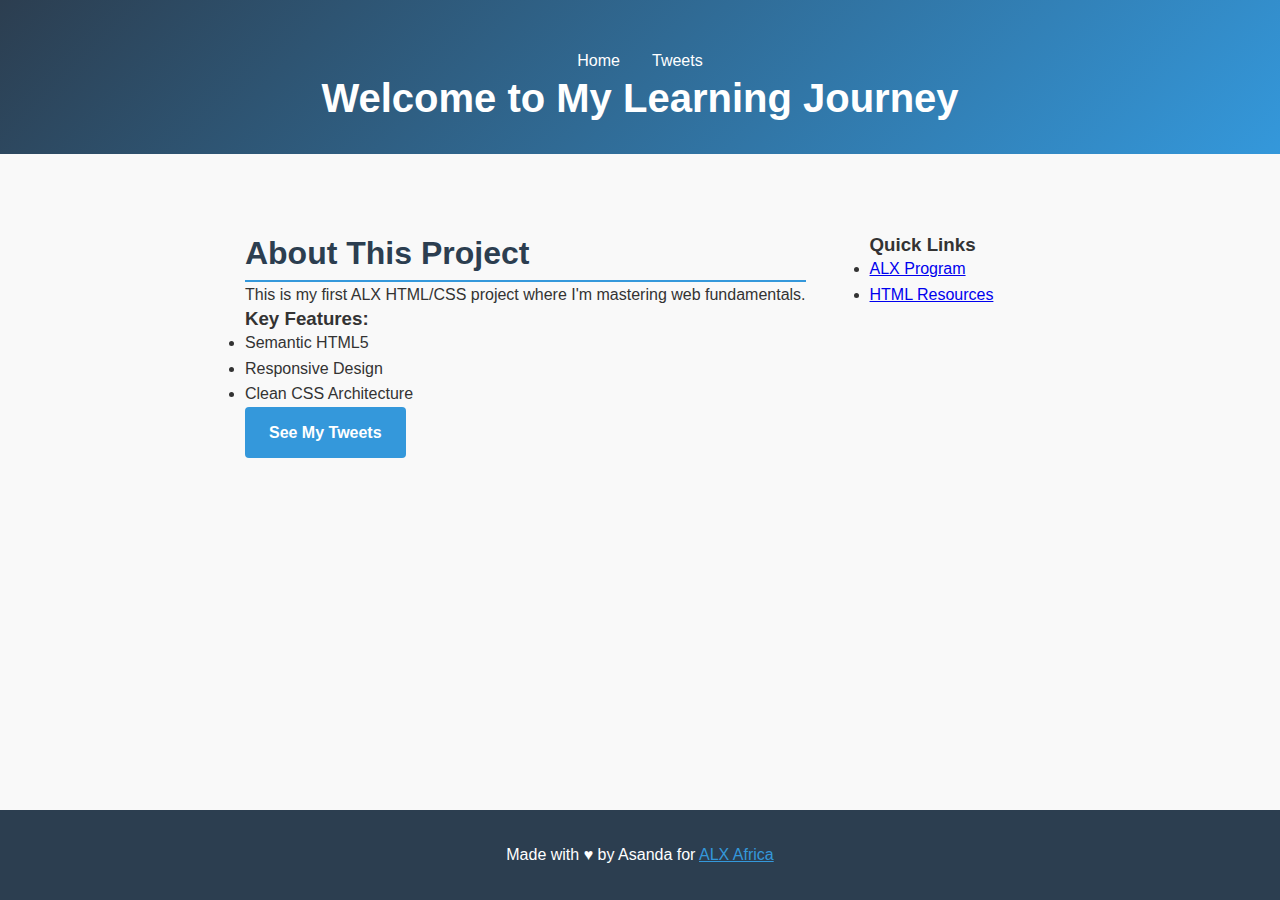
<file: index.html>
<!DOCTYPE html>
<html lang="en">
<head>
    <meta charset="UTF-8">
    <meta name="viewport" content="width=device-width, initial-scale=1.0">
    <title>ALX HTML/CSS Project</title>
    <link rel="stylesheet" href="css_basic/base.css">
    <link rel="stylesheet" href="css_basic/styles.css">
</head>
<body>
    <header class="main-header">
        <nav>
            <ul>
                <li><a href="index.html">Home</a></li>
                <li><a href="tweets.html">Tweets</a></li>
            </ul>
        </nav>
        <h1>Welcome to My Learning Journey</h1>
    </header>

    <main class="container">
        <article>
            <h2>About This Project</h2>
            <p>This is my first ALX HTML/CSS project where I'm mastering web fundamentals.</p>
            
            <section class="features">
                <h3>Key Features:</h3>
                <ul>
                    <li>Semantic HTML5</li>
                    <li>Responsive Design</li>
                    <li>Clean CSS Architecture</li>
                </ul>
            </section>

            <div class="cta">
                <a href="tweets.html" class="btn">See My Tweets</a>
            </div>
        </article>

        <aside class="sidebar">
            <h3>Quick Links</h3>
            <ul>
                <li><a href="#">ALX Program</a></li>
                <li><a href="#">HTML Resources</a></li>
            </ul>
        </aside>
    </main>

    <footer class="main-footer">
        <p>Made with ♥ by Asanda for <a href="https://alxafrica.com" target="_blank">ALX Africa</a></p>
    </footer>
</body>
</html>
</file>
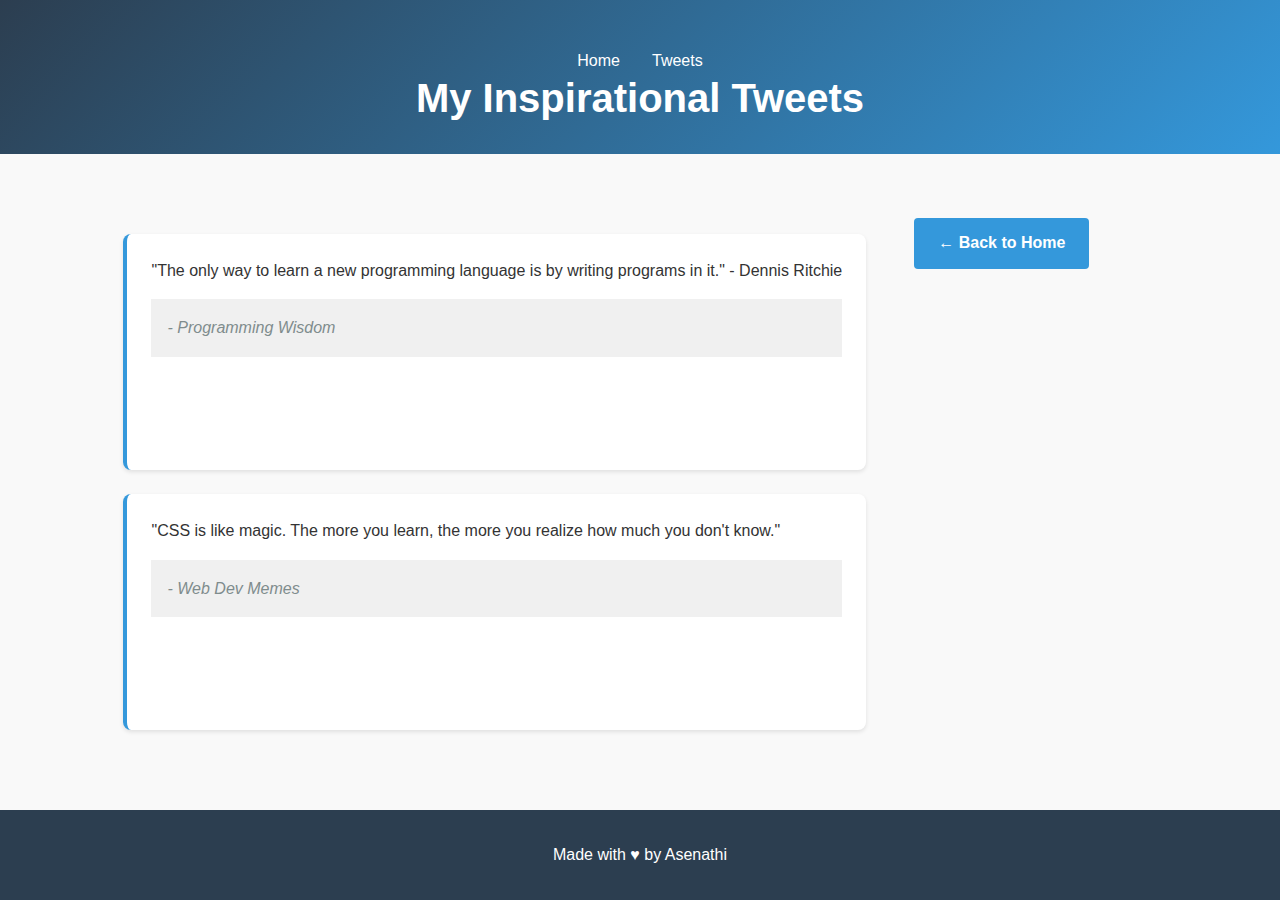
<file: tweets.html>
<!DOCTYPE html>
<html lang="en">
<head>
    <meta charset="UTF-8">
    <title>My Favorite Tweets</title>
    <link rel="stylesheet" href="css_basic/base.css">
    <link rel="stylesheet" href="css_basic/styles.css">
</head>
<body>
    <header class="main-header">
        <nav>
            <ul>
                <li><a href="index.html">Home</a></li>
                <li><a href="tweets.html">Tweets</a></li>
            </ul>
        </nav>
        <h1>My Inspirational Tweets</h1>
    </header>

    <main class="container">
        <article class="tweet-container">
            <blockquote class="twitter-tweet">
                <p>"The only way to learn a new programming language is by writing programs in it." - Dennis Ritchie</p>
                <footer>- <cite>Programming Wisdom</cite></footer>
            </blockquote>

            <blockquote class="twitter-tweet">
                <p>"CSS is like magic. The more you learn, the more you realize how much you don't know."</p>
                <footer>- <cite>Web Dev Memes</cite></footer>
            </blockquote>
        </article>

        <div class="back-link">
            <a href="index.html" class="btn">← Back to Home</a>
        </div>
    </main>

    <footer class="main-footer">
        <p>Made with ♥ by Asenathi</p>
    </footer>
</body>
</html>
</file>
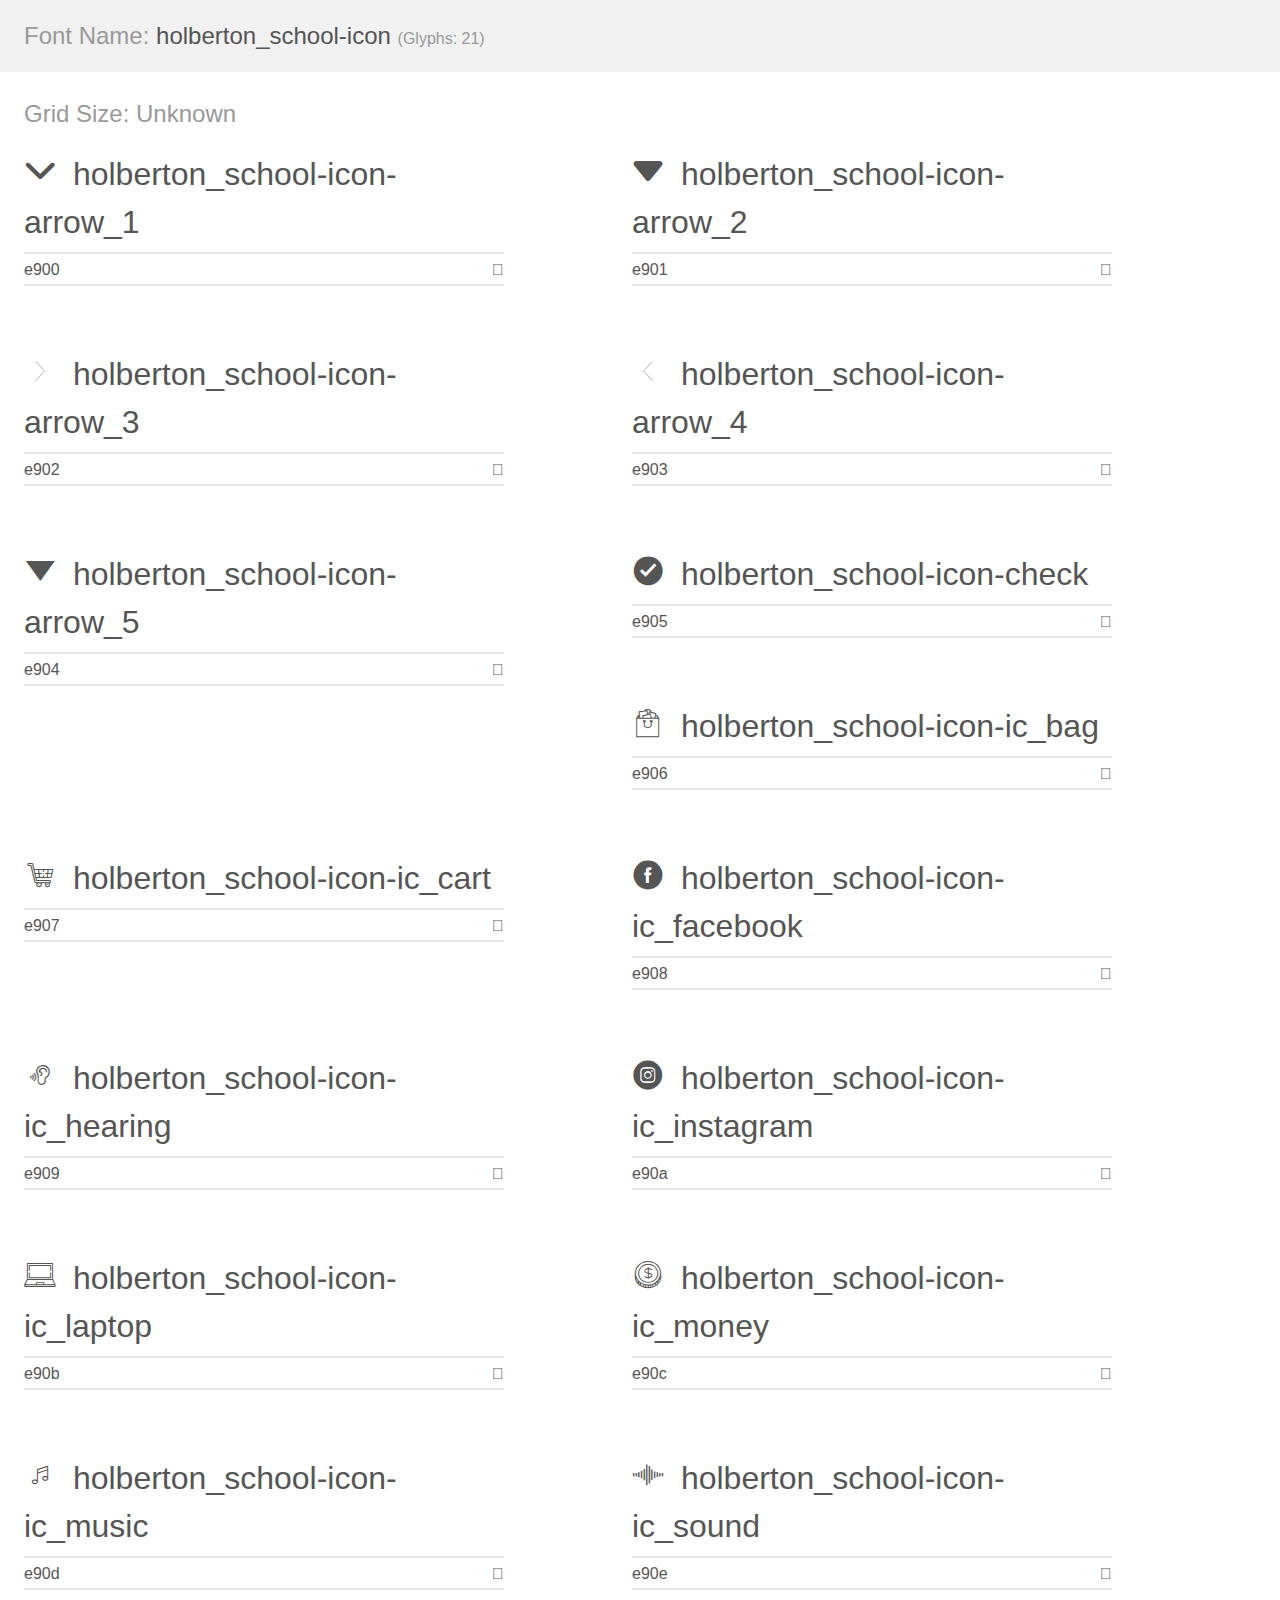
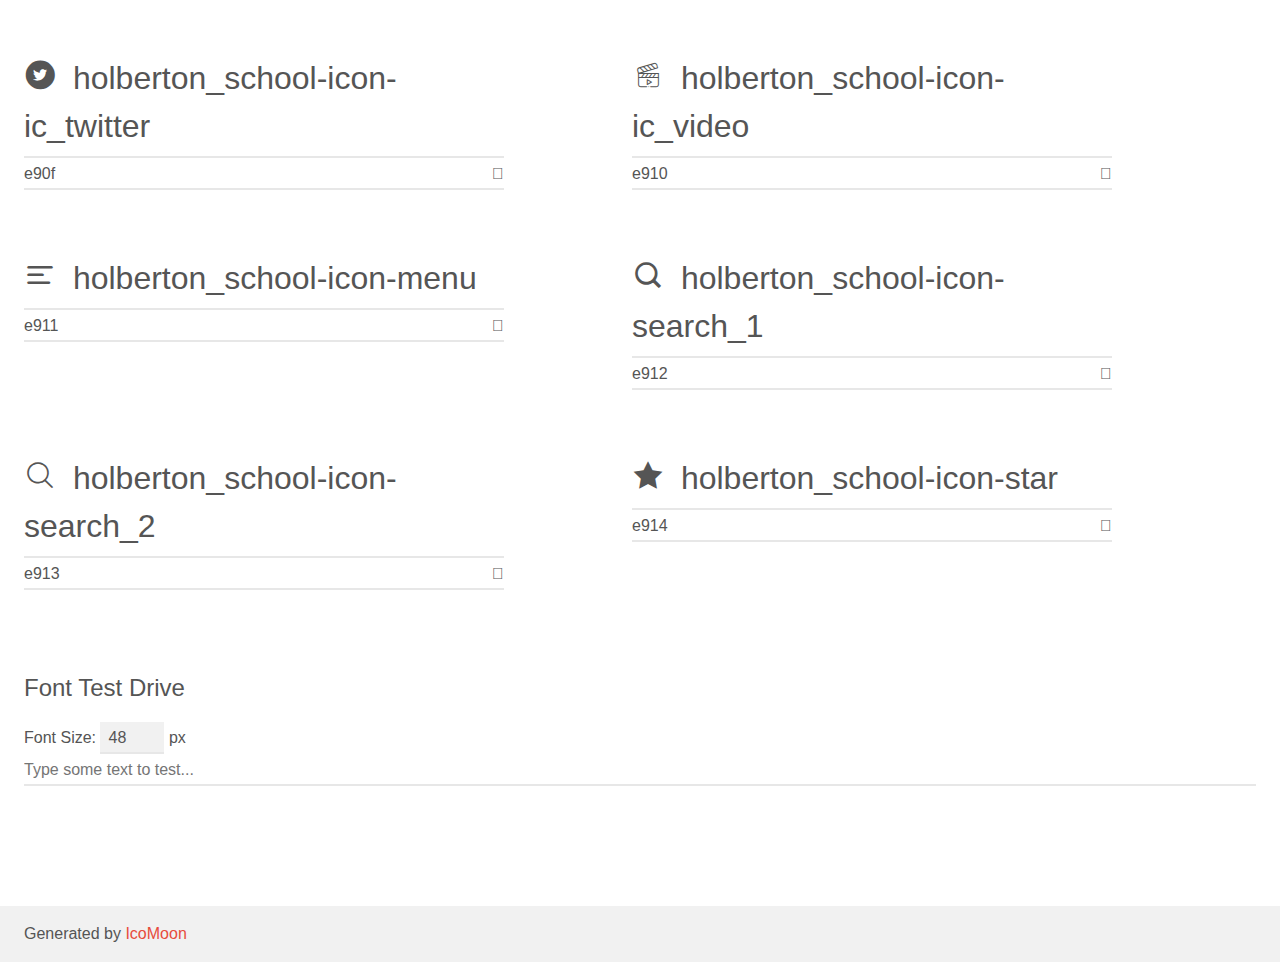
<file: assets/holberton_school-icon/demo.html>
<!doctype html>
<html>
<head>
    <meta charset="utf-8">
    <title>IcoMoon Demo</title>
    <meta name="description" content="An Icon Font Generated By IcoMoon.io">
    <meta name="viewport" content="width=device-width, initial-scale=1">
    <link rel="stylesheet" href="demo-files/demo.css">
    <link rel="stylesheet" href="style.css"></head>
<body>
    <div class="bgc1 clearfix">
        <h1 class="mhmm mvm"><span class="fgc1">Font Name:</span> holberton_school-icon <small class="fgc1">(Glyphs:&nbsp;21)</small></h1>
    </div>
    <div class="clearfix mhl ptl">
        <h1 class="mvm mtn fgc1">Grid Size: Unknown</h1>
        <div class="glyph fs1">
            <div class="clearfix bshadow0 pbs">
                <span class="holberton_school-icon-arrow_1"></span>
                <span class="mls"> holberton_school-icon-arrow_1</span>
            </div>
            <fieldset class="fs0 size1of1 clearfix hidden-false">
                <input type="text" readonly value="e900" class="unit size1of2" />
                <input type="text" maxlength="1" readonly value="&#xe900;" class="unitRight size1of2 talign-right" />
            </fieldset>
            <div class="fs0 bshadow0 clearfix hidden-true">
                <span class="unit pvs fgc1">liga: </span>
                <input type="text" readonly value="" class="liga unitRight" />
            </div>
        </div>
        <div class="glyph fs1">
            <div class="clearfix bshadow0 pbs">
                <span class="holberton_school-icon-arrow_2"></span>
                <span class="mls"> holberton_school-icon-arrow_2</span>
            </div>
            <fieldset class="fs0 size1of1 clearfix hidden-false">
                <input type="text" readonly value="e901" class="unit size1of2" />
                <input type="text" maxlength="1" readonly value="&#xe901;" class="unitRight size1of2 talign-right" />
            </fieldset>
            <div class="fs0 bshadow0 clearfix hidden-true">
                <span class="unit pvs fgc1">liga: </span>
                <input type="text" readonly value="" class="liga unitRight" />
            </div>
        </div>
        <div class="glyph fs1">
            <div class="clearfix bshadow0 pbs">
                <span class="holberton_school-icon-arrow_3"></span>
                <span class="mls"> holberton_school-icon-arrow_3</span>
            </div>
            <fieldset class="fs0 size1of1 clearfix hidden-false">
                <input type="text" readonly value="e902" class="unit size1of2" />
                <input type="text" maxlength="1" readonly value="&#xe902;" class="unitRight size1of2 talign-right" />
            </fieldset>
            <div class="fs0 bshadow0 clearfix hidden-true">
                <span class="unit pvs fgc1">liga: </span>
                <input type="text" readonly value="" class="liga unitRight" />
            </div>
        </div>
        <div class="glyph fs1">
            <div class="clearfix bshadow0 pbs">
                <span class="holberton_school-icon-arrow_4"></span>
                <span class="mls"> holberton_school-icon-arrow_4</span>
            </div>
            <fieldset class="fs0 size1of1 clearfix hidden-false">
                <input type="text" readonly value="e903" class="unit size1of2" />
                <input type="text" maxlength="1" readonly value="&#xe903;" class="unitRight size1of2 talign-right" />
            </fieldset>
            <div class="fs0 bshadow0 clearfix hidden-true">
                <span class="unit pvs fgc1">liga: </span>
                <input type="text" readonly value="" class="liga unitRight" />
            </div>
        </div>
        <div class="glyph fs1">
            <div class="clearfix bshadow0 pbs">
                <span class="holberton_school-icon-arrow_5"></span>
                <span class="mls"> holberton_school-icon-arrow_5</span>
            </div>
            <fieldset class="fs0 size1of1 clearfix hidden-false">
                <input type="text" readonly value="e904" class="unit size1of2" />
                <input type="text" maxlength="1" readonly value="&#xe904;" class="unitRight size1of2 talign-right" />
            </fieldset>
            <div class="fs0 bshadow0 clearfix hidden-true">
                <span class="unit pvs fgc1">liga: </span>
                <input type="text" readonly value="" class="liga unitRight" />
            </div>
        </div>
        <div class="glyph fs1">
            <div class="clearfix bshadow0 pbs">
                <span class="holberton_school-icon-check"></span>
                <span class="mls"> holberton_school-icon-check</span>
            </div>
            <fieldset class="fs0 size1of1 clearfix hidden-false">
                <input type="text" readonly value="e905" class="unit size1of2" />
                <input type="text" maxlength="1" readonly value="&#xe905;" class="unitRight size1of2 talign-right" />
            </fieldset>
            <div class="fs0 bshadow0 clearfix hidden-true">
                <span class="unit pvs fgc1">liga: </span>
                <input type="text" readonly value="" class="liga unitRight" />
            </div>
        </div>
        <div class="glyph fs1">
            <div class="clearfix bshadow0 pbs">
                <span class="holberton_school-icon-ic_bag"></span>
                <span class="mls"> holberton_school-icon-ic_bag</span>
            </div>
            <fieldset class="fs0 size1of1 clearfix hidden-false">
                <input type="text" readonly value="e906" class="unit size1of2" />
                <input type="text" maxlength="1" readonly value="&#xe906;" class="unitRight size1of2 talign-right" />
            </fieldset>
            <div class="fs0 bshadow0 clearfix hidden-true">
                <span class="unit pvs fgc1">liga: </span>
                <input type="text" readonly value="" class="liga unitRight" />
            </div>
        </div>
        <div class="glyph fs1">
            <div class="clearfix bshadow0 pbs">
                <span class="holberton_school-icon-ic_cart"></span>
                <span class="mls"> holberton_school-icon-ic_cart</span>
            </div>
            <fieldset class="fs0 size1of1 clearfix hidden-false">
                <input type="text" readonly value="e907" class="unit size1of2" />
                <input type="text" maxlength="1" readonly value="&#xe907;" class="unitRight size1of2 talign-right" />
            </fieldset>
            <div class="fs0 bshadow0 clearfix hidden-true">
                <span class="unit pvs fgc1">liga: </span>
                <input type="text" readonly value="" class="liga unitRight" />
            </div>
        </div>
        <div class="glyph fs1">
            <div class="clearfix bshadow0 pbs">
                <span class="holberton_school-icon-ic_facebook"></span>
                <span class="mls"> holberton_school-icon-ic_facebook</span>
            </div>
            <fieldset class="fs0 size1of1 clearfix hidden-false">
                <input type="text" readonly value="e908" class="unit size1of2" />
                <input type="text" maxlength="1" readonly value="&#xe908;" class="unitRight size1of2 talign-right" />
            </fieldset>
            <div class="fs0 bshadow0 clearfix hidden-true">
                <span class="unit pvs fgc1">liga: </span>
                <input type="text" readonly value="" class="liga unitRight" />
            </div>
        </div>
        <div class="glyph fs1">
            <div class="clearfix bshadow0 pbs">
                <span class="holberton_school-icon-ic_hearing"></span>
                <span class="mls"> holberton_school-icon-ic_hearing</span>
            </div>
            <fieldset class="fs0 size1of1 clearfix hidden-false">
                <input type="text" readonly value="e909" class="unit size1of2" />
                <input type="text" maxlength="1" readonly value="&#xe909;" class="unitRight size1of2 talign-right" />
            </fieldset>
            <div class="fs0 bshadow0 clearfix hidden-true">
                <span class="unit pvs fgc1">liga: </span>
                <input type="text" readonly value="" class="liga unitRight" />
            </div>
        </div>
        <div class="glyph fs1">
            <div class="clearfix bshadow0 pbs">
                <span class="holberton_school-icon-ic_instagram"></span>
                <span class="mls"> holberton_school-icon-ic_instagram</span>
            </div>
            <fieldset class="fs0 size1of1 clearfix hidden-false">
                <input type="text" readonly value="e90a" class="unit size1of2" />
                <input type="text" maxlength="1" readonly value="&#xe90a;" class="unitRight size1of2 talign-right" />
            </fieldset>
            <div class="fs0 bshadow0 clearfix hidden-true">
                <span class="unit pvs fgc1">liga: </span>
                <input type="text" readonly value="" class="liga unitRight" />
            </div>
        </div>
        <div class="glyph fs1">
            <div class="clearfix bshadow0 pbs">
                <span class="holberton_school-icon-ic_laptop"></span>
                <span class="mls"> holberton_school-icon-ic_laptop</span>
            </div>
            <fieldset class="fs0 size1of1 clearfix hidden-false">
                <input type="text" readonly value="e90b" class="unit size1of2" />
                <input type="text" maxlength="1" readonly value="&#xe90b;" class="unitRight size1of2 talign-right" />
            </fieldset>
            <div class="fs0 bshadow0 clearfix hidden-true">
                <span class="unit pvs fgc1">liga: </span>
                <input type="text" readonly value="" class="liga unitRight" />
            </div>
        </div>
        <div class="glyph fs1">
            <div class="clearfix bshadow0 pbs">
                <span class="holberton_school-icon-ic_money"></span>
                <span class="mls"> holberton_school-icon-ic_money</span>
            </div>
            <fieldset class="fs0 size1of1 clearfix hidden-false">
                <input type="text" readonly value="e90c" class="unit size1of2" />
                <input type="text" maxlength="1" readonly value="&#xe90c;" class="unitRight size1of2 talign-right" />
            </fieldset>
            <div class="fs0 bshadow0 clearfix hidden-true">
                <span class="unit pvs fgc1">liga: </span>
                <input type="text" readonly value="" class="liga unitRight" />
            </div>
        </div>
        <div class="glyph fs1">
            <div class="clearfix bshadow0 pbs">
                <span class="holberton_school-icon-ic_music"></span>
                <span class="mls"> holberton_school-icon-ic_music</span>
            </div>
            <fieldset class="fs0 size1of1 clearfix hidden-false">
                <input type="text" readonly value="e90d" class="unit size1of2" />
                <input type="text" maxlength="1" readonly value="&#xe90d;" class="unitRight size1of2 talign-right" />
            </fieldset>
            <div class="fs0 bshadow0 clearfix hidden-true">
                <span class="unit pvs fgc1">liga: </span>
                <input type="text" readonly value="" class="liga unitRight" />
            </div>
        </div>
        <div class="glyph fs1">
            <div class="clearfix bshadow0 pbs">
                <span class="holberton_school-icon-ic_sound"></span>
                <span class="mls"> holberton_school-icon-ic_sound</span>
            </div>
            <fieldset class="fs0 size1of1 clearfix hidden-false">
                <input type="text" readonly value="e90e" class="unit size1of2" />
                <input type="text" maxlength="1" readonly value="&#xe90e;" class="unitRight size1of2 talign-right" />
            </fieldset>
            <div class="fs0 bshadow0 clearfix hidden-true">
                <span class="unit pvs fgc1">liga: </span>
                <input type="text" readonly value="" class="liga unitRight" />
            </div>
        </div>
        <div class="glyph fs1">
            <div class="clearfix bshadow0 pbs">
                <span class="holberton_school-icon-ic_twitter"></span>
                <span class="mls"> holberton_school-icon-ic_twitter</span>
            </div>
            <fieldset class="fs0 size1of1 clearfix hidden-false">
                <input type="text" readonly value="e90f" class="unit size1of2" />
                <input type="text" maxlength="1" readonly value="&#xe90f;" class="unitRight size1of2 talign-right" />
            </fieldset>
            <div class="fs0 bshadow0 clearfix hidden-true">
                <span class="unit pvs fgc1">liga: </span>
                <input type="text" readonly value="" class="liga unitRight" />
            </div>
        </div>
        <div class="glyph fs1">
            <div class="clearfix bshadow0 pbs">
                <span class="holberton_school-icon-ic_video"></span>
                <span class="mls"> holberton_school-icon-ic_video</span>
            </div>
            <fieldset class="fs0 size1of1 clearfix hidden-false">
                <input type="text" readonly value="e910" class="unit size1of2" />
                <input type="text" maxlength="1" readonly value="&#xe910;" class="unitRight size1of2 talign-right" />
            </fieldset>
            <div class="fs0 bshadow0 clearfix hidden-true">
                <span class="unit pvs fgc1">liga: </span>
                <input type="text" readonly value="" class="liga unitRight" />
            </div>
        </div>
        <div class="glyph fs1">
            <div class="clearfix bshadow0 pbs">
                <span class="holberton_school-icon-menu"></span>
                <span class="mls"> holberton_school-icon-menu</span>
            </div>
            <fieldset class="fs0 size1of1 clearfix hidden-false">
                <input type="text" readonly value="e911" class="unit size1of2" />
                <input type="text" maxlength="1" readonly value="&#xe911;" class="unitRight size1of2 talign-right" />
            </fieldset>
            <div class="fs0 bshadow0 clearfix hidden-true">
                <span class="unit pvs fgc1">liga: </span>
                <input type="text" readonly value="" class="liga unitRight" />
            </div>
        </div>
        <div class="glyph fs1">
            <div class="clearfix bshadow0 pbs">
                <span class="holberton_school-icon-search_1"></span>
                <span class="mls"> holberton_school-icon-search_1</span>
            </div>
            <fieldset class="fs0 size1of1 clearfix hidden-false">
                <input type="text" readonly value="e912" class="unit size1of2" />
                <input type="text" maxlength="1" readonly value="&#xe912;" class="unitRight size1of2 talign-right" />
            </fieldset>
            <div class="fs0 bshadow0 clearfix hidden-true">
                <span class="unit pvs fgc1">liga: </span>
                <input type="text" readonly value="" class="liga unitRight" />
            </div>
        </div>
        <div class="glyph fs1">
            <div class="clearfix bshadow0 pbs">
                <span class="holberton_school-icon-search_2"></span>
                <span class="mls"> holberton_school-icon-search_2</span>
            </div>
            <fieldset class="fs0 size1of1 clearfix hidden-false">
                <input type="text" readonly value="e913" class="unit size1of2" />
                <input type="text" maxlength="1" readonly value="&#xe913;" class="unitRight size1of2 talign-right" />
            </fieldset>
            <div class="fs0 bshadow0 clearfix hidden-true">
                <span class="unit pvs fgc1">liga: </span>
                <input type="text" readonly value="" class="liga unitRight" />
            </div>
        </div>
        <div class="glyph fs1">
            <div class="clearfix bshadow0 pbs">
                <span class="holberton_school-icon-star"></span>
                <span class="mls"> holberton_school-icon-star</span>
            </div>
            <fieldset class="fs0 size1of1 clearfix hidden-false">
                <input type="text" readonly value="e914" class="unit size1of2" />
                <input type="text" maxlength="1" readonly value="&#xe914;" class="unitRight size1of2 talign-right" />
            </fieldset>
            <div class="fs0 bshadow0 clearfix hidden-true">
                <span class="unit pvs fgc1">liga: </span>
                <input type="text" readonly value="" class="liga unitRight" />
            </div>
        </div>
    </div>

    <!--[if gt IE 8]><!-->
    <div class="mhl clearfix mbl">
        <h1>Font Test Drive</h1>
        <label>
            Font Size: <input id="fontSize" type="number" class="textbox0 mbm"
            min="8" value="48" />
            px
        </label>
        <input id="testText" type="text" class="phl size1of1 mvl"
        placeholder="Type some text to test..." value=""/>
        <div id="testDrive" class="holberton_school-icon-" style="font-family: holberton_school-icon">&nbsp;
        </div>
    </div>
    <!--<![endif]-->
    <div class="bgc1 clearfix">
        <p class="mhl">Generated by <a href="https://icomoon.io/app">IcoMoon</a></p>
    </div>

    <script src="demo-files/demo.js"></script>
</body>
</html>
</file>
<file: css_basic/styles.css>
/* ===== Base Styles ===== */
body {
    font-family: 'Segoe UI', Tahoma, Geneva, Verdana, sans-serif;
    line-height: 1.6;
    color: #333;
    background-color: #f9f9f9;
    margin: 0;
    padding: 0;
}

/* ===== Layout ===== */
.container {
    display: grid;
    grid-template-columns: 3fr 1fr;
    gap: 2rem;
    max-width: 1200px;
    margin: 2rem auto;
    padding: 0 1rem;
}

/* ===== Header Styles ===== */
.main-header {
    background: linear-gradient(135deg, #2c3e50, #3498db);
    color: white;
    padding: 2rem 0;
    text-align: center;
    margin-bottom: 2rem;
}

.main-header nav ul {
    display: flex;
    justify-content: center;
    list-style: none;
    padding: 0;
    margin: 1rem 0 0;
}

.main-header nav a {
    color: white;
    padding: 0.5rem 1rem;
    text-decoration: none;
    font-weight: 500;
}

.main-header nav a:hover {
    background-color: rgba(255, 255, 255, 0.2);
    border-radius: 4px;
}

/* ===== Typography ===== */
h1, h2, h3 {
    margin-top: 0;
    line-height: 1.2;
}

h1 {
    font-size: 2.5rem;
}

h2 {
    font-size: 2rem;
    color: #2c3e50;
    border-bottom: 2px solid #3498db;
    padding-bottom: 0.5rem;
}

/* ===== Components ===== */
.btn {
    display: inline-block;
    background: #3498db;
    color: white;
    padding: 0.8rem 1.5rem;
    border-radius: 4px;
    text-decoration: none;
    font-weight: bold;
    transition: all 0.3s ease;
}

.btn:hover {
    background: #2980b9;
    transform: translateY(-2px);
    box-shadow: 0 4px 8px rgba(0, 0, 0, 0.1);
}

.tweet-container {
    display: grid;
    gap: 1.5rem;
}

.twitter-tweet {
    background: white;
    padding: 1.5rem;
    border-radius: 8px;
    box-shadow: 0 2px 4px rgba(0, 0, 0, 0.1);
    border-left: 4px solid #3498db;
}

.twitter-tweet footer {
    margin-top: 1rem;
    font-style: italic;
    color: #7f8c8d;
}

/* ===== Footer ===== */
.main-footer {
    text-align: center;
    padding: 2rem;
    background: #2c3e50;
    color: white;
    margin-top: 2rem;
}

.main-footer a {
    color: #3498db;
}

/* ===== Responsive Design ===== */
@media (max-width: 768px) {
    .container {
        grid-template-columns: 1fr;
    }
    @media screen and (max-width: 768px) {
  .works_on_smartphone {
    /* responsive styles here */
  }
}
    h1 {
        font-size: 2rem;
    }
}
/* Flex Containers */
body, main {
  display: flex;
}

/* Body: Vertical Stack (Header → Main → Footer) */
body {
  flex-direction: column;
  min-height: 100vh;
  margin: 0;
}

/* Main: Horizontal Layout (Article + Aside) */
main {
  flex-direction: row;
  flex: auto;
}

/* Article (2/3 width) + Aside (1/3 width) */
article {
  flex: 2;
  overflow-y: auto;
}

aside {
  flex: 1;
  overflow-y: auto;
}

/* Optional Styling */
header, footer {
  padding: 1rem;
  background: #f0f0f0;
}

article, aside {
  padding: 1rem;
}
</file>
<file: assets/holberton_school-icon/demo-files/demo.css>
body {
  padding: 0;
  margin: 0;
  font-family: sans-serif;
  font-size: 1em;
  line-height: 1.5;
  color: #555;
  background: #fff;
}
h1 {
  font-size: 1.5em;
  font-weight: normal;
}
small {
  font-size: .66666667em;
}
a {
  color: #e74c3c;
  text-decoration: none;
}
a:hover, a:focus {
  box-shadow: 0 1px #e74c3c;
}
.bshadow0, input {
  box-shadow: inset 0 -2px #e7e7e7;
}
input:hover {
  box-shadow: inset 0 -2px #ccc;
}
input, fieldset {
  font-family: sans-serif;
  font-size: 1em;
  margin: 0;
  padding: 0;
  border: 0;
}
input {
  color: inherit;
  line-height: 1.5;
  height: 1.5em;
  padding: .25em 0;
}
input:focus {
  outline: none;
  box-shadow: inset 0 -2px #449fdb;
}
.glyph {
  font-size: 16px;
  width: 15em;
  padding-bottom: 1em;
  margin-right: 4em;
  margin-bottom: 1em;
  float: left;
  overflow: hidden;
}
.liga {
  width: 80%;
  width: calc(100% - 2.5em);
}
.talign-right {
  text-align: right;
}
.talign-center {
  text-align: center;
}
.bgc1 {
  background: #f1f1f1;
}
.fgc1 {
  color: #999;
}
.fgc0 {
  color: #000;
}
p {
  margin-top: 1em;
  margin-bottom: 1em;
}
.mvm {
  margin-top: .75em;
  margin-bottom: .75em;
}
.mtn {
  margin-top: 0;
}
.mtl, .mal {
  margin-top: 1.5em;
}
.mbl, .mal {
  margin-bottom: 1.5em;
}
.mal, .mhl {
  margin-left: 1.5em;
  margin-right: 1.5em;
}
.mhmm {
  margin-left: 1em;
  margin-right: 1em;
}
.mls {
  margin-left: .25em;
}
.ptl {
  padding-top: 1.5em;
}
.pbs, .pvs {
  padding-bottom: .25em;
}
.pvs, .pts {
  padding-top: .25em;
}
.unit {
  float: left;
}
.unitRight {
  float: right;
}
.size1of2 {
  width: 50%;
}
.size1of1 {
  width: 100%;
}
.clearfix:before, .clearfix:after {
  content: " ";
  display: table;
}
.clearfix:after {
  clear: both;
}
.hidden-true {
  display: none;
}
.textbox0 {
  width: 3em;
  background: #f1f1f1;
  padding: .25em .5em;
  line-height: 1.5;
  height: 1.5em;
}
#testDrive {
  display: block;
  padding-top: 24px;
  line-height: 1.5;
}
.fs0 {
  font-size: 16px;
}
.fs1 {
  font-size: 32px;
}
</file>
<file: assets/holberton_school-icon/style.css>
@font-face {
  font-family: 'holberton_school-icon';
  src:  url('fonts/holberton_school-icon.eot?sq4eq4');
  src:  url('fonts/holberton_school-icon.eot?sq4eq4#iefix') format('embedded-opentype'),
    url('fonts/holberton_school-icon.ttf?sq4eq4') format('truetype'),
    url('fonts/holberton_school-icon.woff?sq4eq4') format('woff'),
    url('fonts/holberton_school-icon.svg?sq4eq4#holberton_school-icon') format('svg');
  font-weight: normal;
  font-style: normal;
  font-display: block;
}

[class^="holberton_school-icon-"], [class*=" holberton_school-icon-"] {
  /* use !important to prevent issues with browser extensions that change fonts */
  font-family: 'holberton_school-icon' !important;
  speak: none;
  font-style: normal;
  font-weight: normal;
  font-variant: normal;
  text-transform: none;
  line-height: 1;

  /* Better Font Rendering =========== */
  -webkit-font-smoothing: antialiased;
  -moz-osx-font-smoothing: grayscale;
}

.holberton_school-icon-arrow_1:before {
  content: "\e900";
}
.holberton_school-icon-arrow_2:before {
  content: "\e901";
}
.holberton_school-icon-arrow_3:before {
  content: "\e902";
}
.holberton_school-icon-arrow_4:before {
  content: "\e903";
}
.holberton_school-icon-arrow_5:before {
  content: "\e904";
}
.holberton_school-icon-check:before {
  content: "\e905";
}
.holberton_school-icon-ic_bag:before {
  content: "\e906";
}
.holberton_school-icon-ic_cart:before {
  content: "\e907";
}
.holberton_school-icon-ic_facebook:before {
  content: "\e908";
}
.holberton_school-icon-ic_hearing:before {
  content: "\e909";
}
.holberton_school-icon-ic_instagram:before {
  content: "\e90a";
}
.holberton_school-icon-ic_laptop:before {
  content: "\e90b";
}
.holberton_school-icon-ic_money:before {
  content: "\e90c";
}
.holberton_school-icon-ic_music:before {
  content: "\e90d";
}
.holberton_school-icon-ic_sound:before {
  content: "\e90e";
}
.holberton_school-icon-ic_twitter:before {
  content: "\e90f";
}
.holberton_school-icon-ic_video:before {
  content: "\e910";
}
.holberton_school-icon-menu:before {
  content: "\e911";
}
.holberton_school-icon-search_1:before {
  content: "\e912";
}
.holberton_school-icon-search_2:before {
  content: "\e913";
}
.holberton_school-icon-star:before {
  content: "\e914";
}
</file>
<file: css_basic/base.css>
/* Reset and base styles */
*,
*::before,
*::after {
    box-sizing: border-box;
    margin: 0;
    padding: 0;
}

html {
    scroll-behavior: smooth;
}

img {
    max-width: 100%;
    height: auto;
}

/* Accessibility improvements */
:focus {
    outline: 3px solid #3498db;
    outline-offset: 2px;
}
</file>
